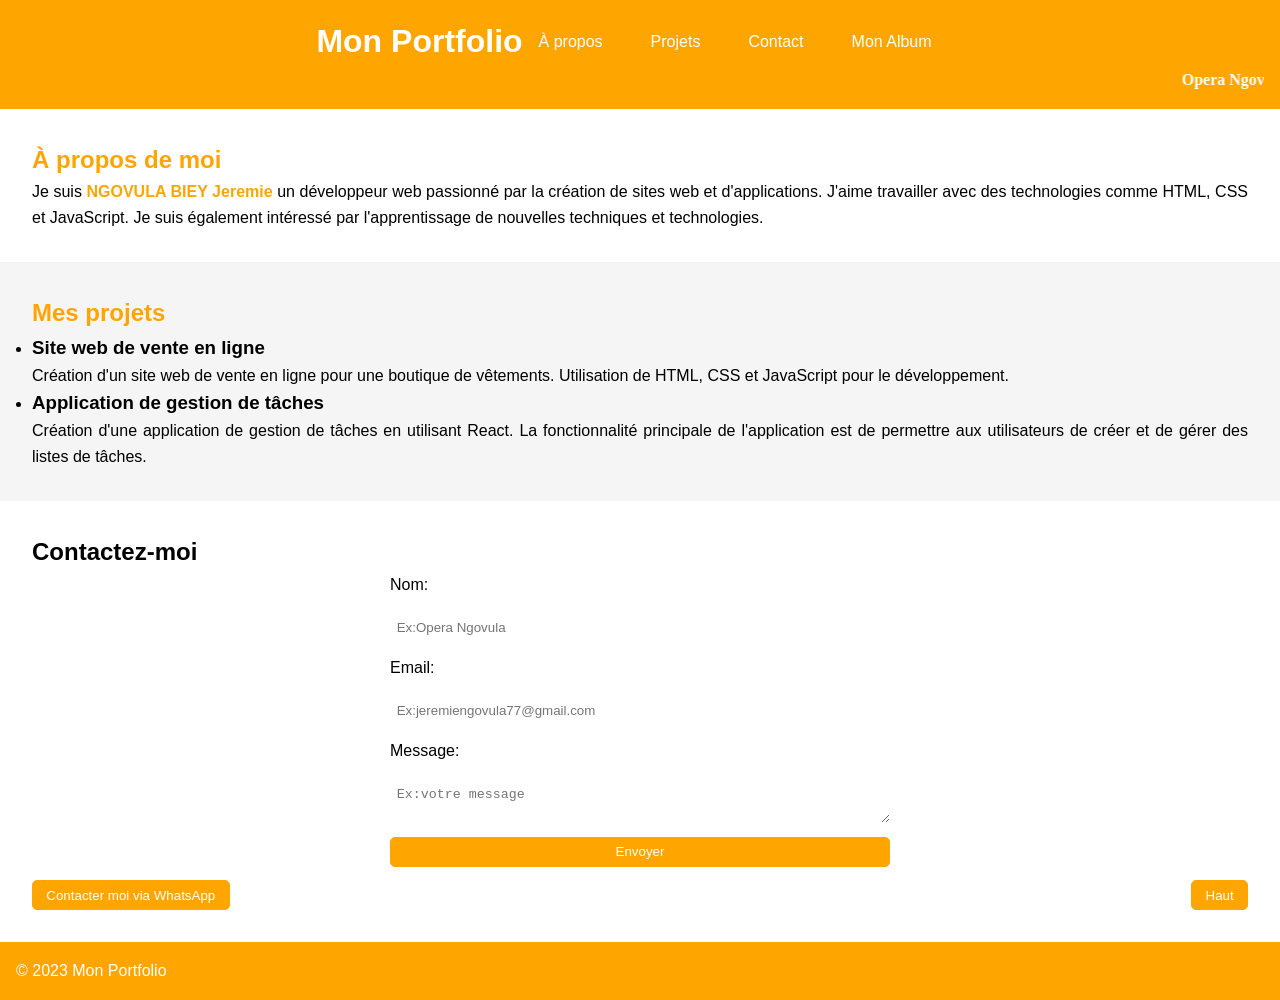
<file: index.html>
<!DOCTYPE html>
<html lang="en">
<head>
	<meta charset="UTF-8">
	<meta name="viewport" content="width=device-width, initial-scale=1.0">
	<title>Mon Portfolio</title>
	<link rel="stylesheet" href="style.css">
</head>
<body>
	<header id="haut">
		<h1>Mon Portfolio</h1>
		<nav>
			<ul>
				<li><a href="#about">À propos</a></li>
				<li><a href="#projects">Projets</a></li>
				<li><a href="#contact">Contact</a></li>
				<li><a href="Ecommerce.html">Mon Album</a></li>
			</ul>
		</nav>
		<marquee>Opera Ngovula </marquee>
	</header>
	<main>
		<section id="about">
			<h2><span>À propos de moi</span></h2>
			<p>Je suis <span>NGOVULA BIEY Jeremie</span> un développeur web passionné par la création de sites web et d'applications. J'aime travailler avec des technologies comme HTML, CSS et JavaScript. Je suis également intéressé par l'apprentissage de nouvelles techniques et technologies.</p>
		</section>
		<section id="projects">
			<h2><span>Mes projets</span></h2>
			<ul>
				<li>
					<h3>Site web de vente en ligne</h3>
					<p>Création d'un site web de vente en ligne pour une boutique de vêtements. Utilisation de HTML, CSS et JavaScript pour le développement.</p>
				</li>
				<li>
					<h3>Application de gestion de tâches</h3>
					<p>Création d'une application de gestion de tâches en utilisant React. La fonctionnalité principale de l'application est de permettre aux utilisateurs de créer et de gérer des listes de tâches.</p>
				</li>
			</ul>
		</section>
		<section id="contact">
			<h2>Contactez-moi</h2>
			<form action="submit-form.php" method="post">
				<label for="name">Nom:</label>
				<input type="text" id="name" name="name" required placeholder="Ex:Opera Ngovula">
				<label for="email">Email:</label>
				<input type="email" id="email" name="email" required placeholder="Ex:jeremiengovula77@gmail.com">
				<label for="message">Message:</label>
				<textarea id="message" name="message" required placeholder="Ex:votre message"></textarea>
				<input type="submit" value="Envoyer">
			</form>
			<button onclick="window.location.href='https://wa.me/243827262433/?text=Bonjour%20Jeremie,%20je%20veux%20juste%20vous%20féliciter'">Contacter moi via WhatsApp</button>
			<a href="#haut"><button id="btn">Haut</button></a>
		</section>
	</main>
	
	<footer>
		<p>&copy; 2023 Mon Portfolio</p>
	</footer>
	<script>
	</script>
</body>
</html>
</file>
<file: style.css>
marquee{
    color:#fff;
    background-color: orange;
    font-weight:bold;
 	 font-family:candara;
}
	

* {
	box-sizing: border-box;
	margin: 0;
	padding: 0;
}
p{
  text-align: justify;
}

body {
	font-family: sans-serif;
	line-height: 1.6;
}

header {
	background-color: orange;
	color: #fff;
	padding: 1em;
	display: flex;
	justify-content: center;
	align-items: center;
	flex-wrap: wrap;
}

nav ul {
	list-style: none;
	display: flex;
	flex-wrap: wrap;
}

nav li {
	margin-right: 1em;
}

nav a {
	color: #fff;
	text-decoration: none;
	padding: 0.5em 1em;
	border-radius: 5px;
	transition: background-color 0.3s ease-in-out;
}

nav a:hover {
	background-color: #fff;
	color: #333;
}

section {
	padding: 2em;
}

section:nth-of-type(even) {
	background-color: #f5f5f5;
}

form {
	display: flex;
	flex-direction: column;
	max-width: 500px;
	margin: 0 auto;
}

label {
	margin-bottom: 1em;
}

input,
textarea {
	padding: 0.5em;
	margin-bottom: 1em;
	border-radius: 5px;
	border: none;
}

input[type="submit"] {
	background-color: orange;
	color: #fff;
	padding: 0.5em 1em;
	border: 1px solid orange;
   border-radius: 5px; 
	cursor: pointer;
}

input[type="submit"]:hover {
	background-color: #fff;
	color: #333;
}

/* Mise en page du pied de page */
footer {
	background-color: orange;
	color: #fff;
	padding: 1em;
	text-align: center;
}
span{
  color: orange;
  font-weight:bold;
}
button {
	background-color: orange;
	color: #fff;
	padding: 0.5em 1em;
	border: 1px solid orange;
   border-radius: 5px; 
	cursor: pointer;
}
button :hover {
	background-color: #fff;
	color: #333;
}
div{
	width: 0;
	height: 0;
	border-left: 20px solid transparent;
	border-right: 20px solid transparent;
	border-bottom: 20px solid orange;
	align-items: normal;
	float: right;
}
#btn{
	background-color: orange;
	color: #fff;
	padding: 0.5em 1em;
	border: 1px solid orange;
   border-radius: 5px; 
	cursor: pointer;
	float: right;
}
</file>
